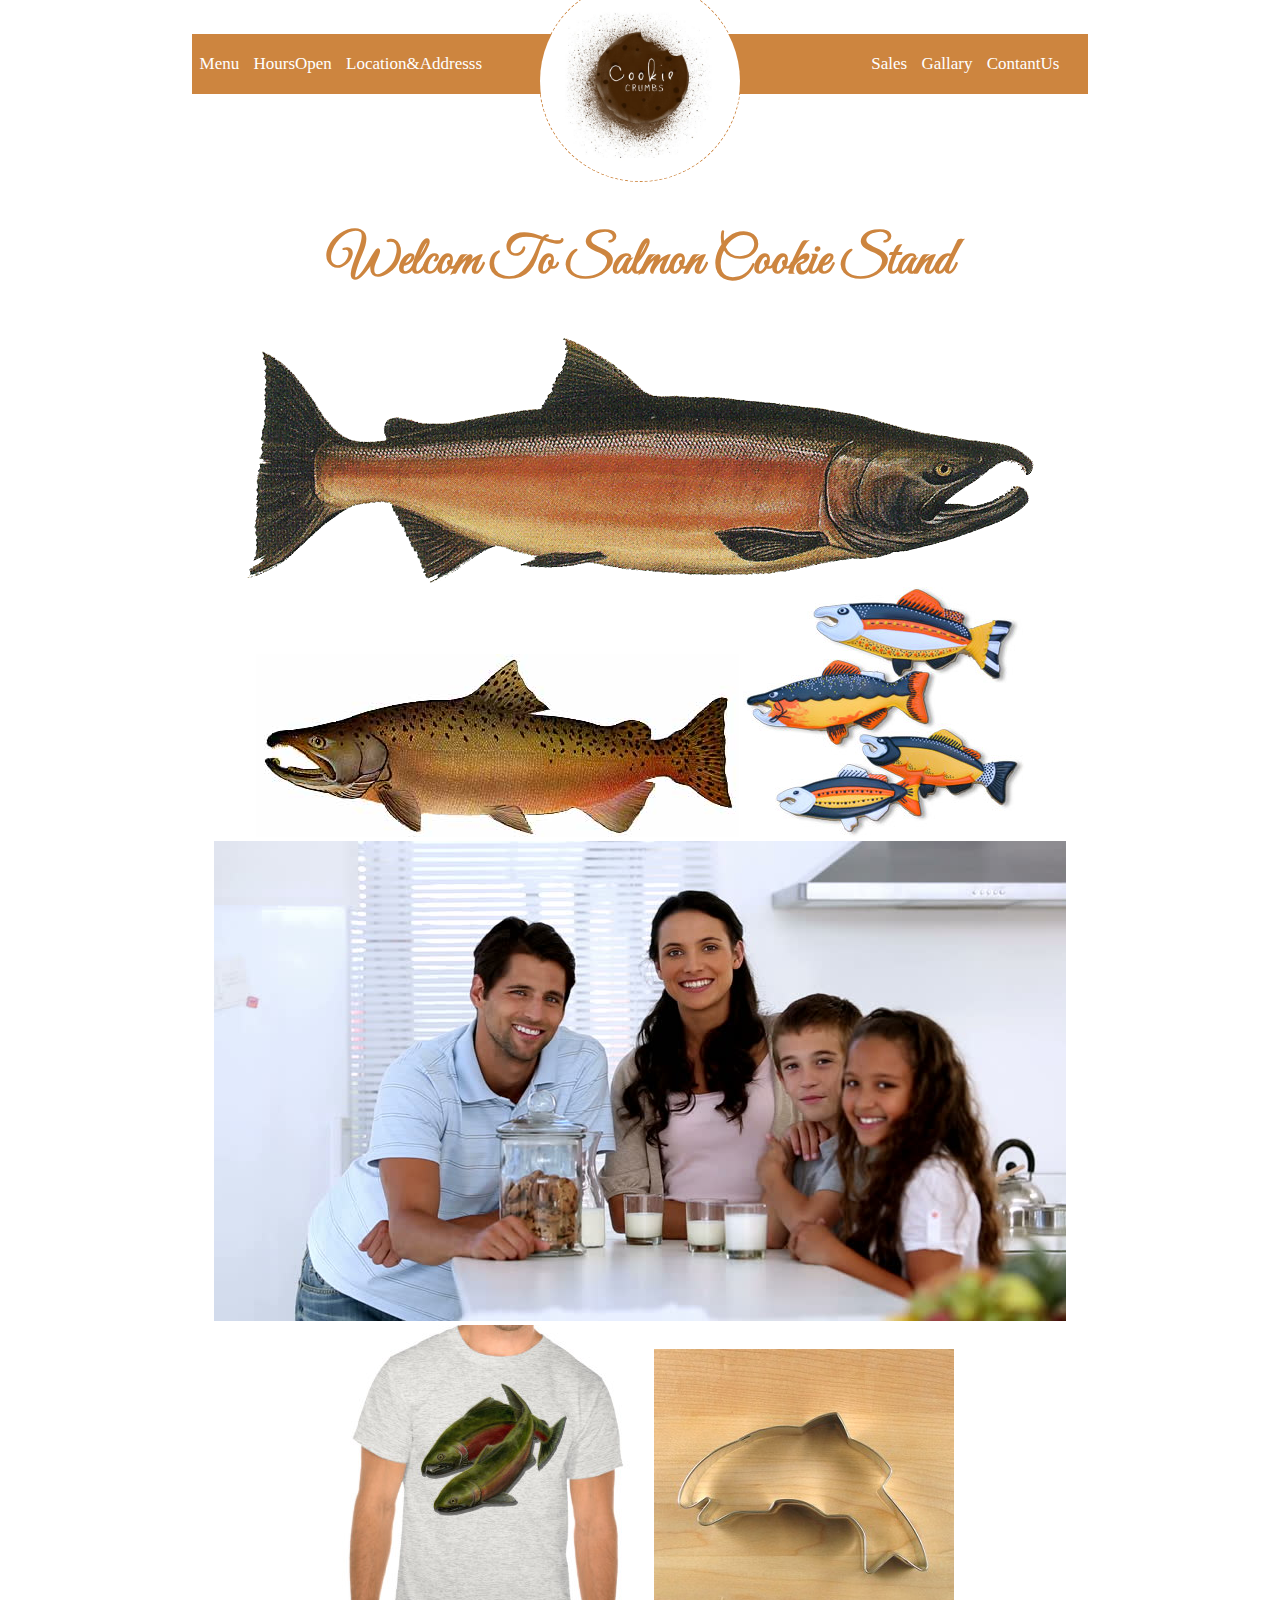
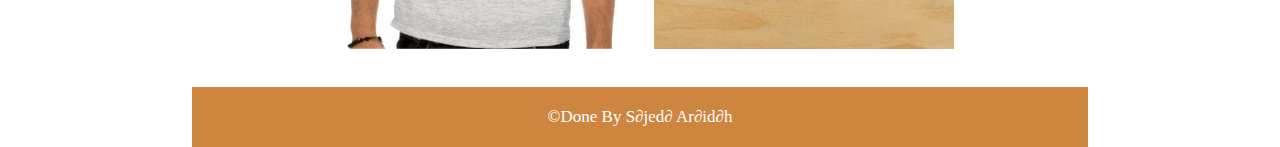
<file: index.html>
<!DOCTYPE html>
<html>
    <head>
        <title>Cookies Stand</title>
        <link rel="stylesheet" href="css/style.css">
        <link rel="preconnect" href="https://fonts.gstatic.com">
<link href="https://fonts.googleapis.com/css2?family=Great+Vibes&display=swap" rel="stylesheet">
    </head>
    <body>
        <header>
            
           <nav> <ul id="ul1">
               <a href="menu.html"><li class="w"> Menu</li></a> 
                <a href="aboutus.html"><li class="w">HoursOpen</li></a>
                 <a href="location.html"><li class="w">Location&Addresss</li></a>
             </ul>
             <ul id="ul2">
            <a href="sales.html"><li class="w">Sales</li></a> 
            <a href="gallary.html"><li class="w">Gallary</li></a> 
            <a href="contantus.html"><li class="w">ContantUs</li></a> 
            </ul>
        </nav>
        <img src="img/cookie.jpg";>
        </header>
        <main>   
            <h2>Welcom To Salmon Cookie Stand</h2>
            <img src="img/salmon.png" alt="salmon">
            <section>
            <img src="img/chinook.jpg" alt="chinook">
            <img src="img/fish.jpg" alt="fish">
            
            <img src="img/family.jpg" alt="famliy">
            <img src="img/shirt.jpg" alt="shirt">
            <img src="img/cutter.jpeg" alt="cutter">
           
            </section>
        </main>
      <footer>&copy;Done By S&part;jed&part; Ar&part;id&part;h</footer>
    </body>


</html>
</file>
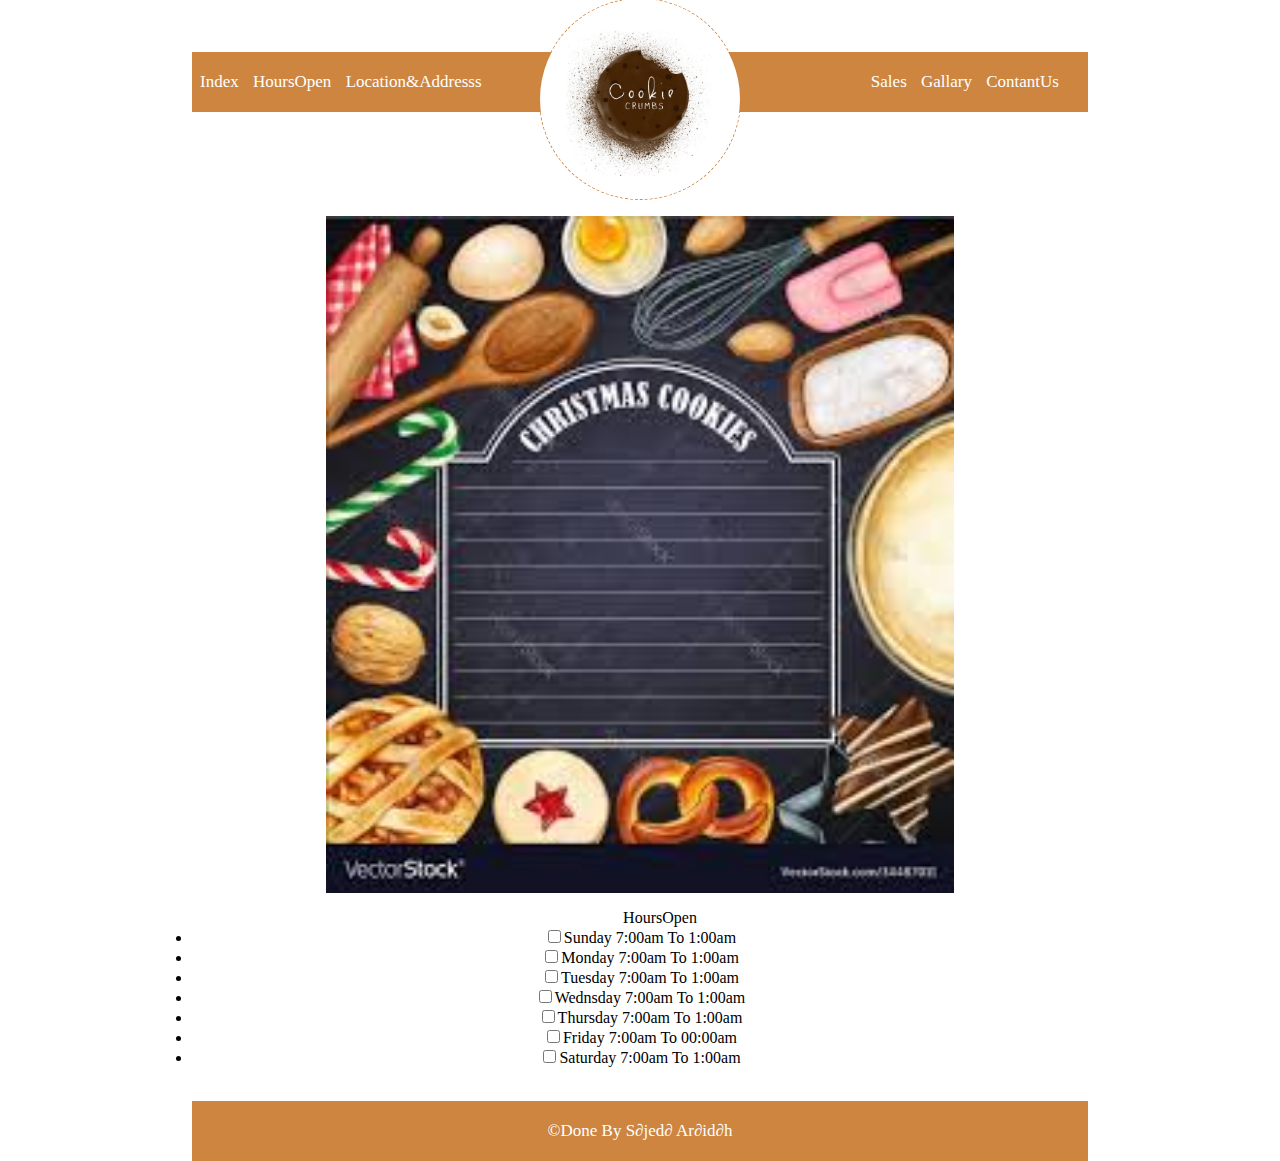
<file: location.html>
! <!DOCTYPE html>
<html>
    <head>
        <title>Cookies Stand</title>
        <link rel="stylesheet" href="css/style.css">
        <link rel="preconnect" href="https://fonts.gstatic.com">
        <link href="https://fonts.googleapis.com/css2?family=Great+Vibes&display=swap" rel="stylesheet">
    </head>
    <body>
        <header>

            <nav>
                <ul id="ul1">
                    <a href="index.html">
                        <li class="w"> Index</li>
                    </a>
                    <a href="aboutus.html">
                        <li class="w">HoursOpen</li>
                    </a>
                    <a href="location.html">
                        <li class="w">Location&Addresss</li>
                    </a>
                </ul>
                <ul id="ul2">
                    <a href="sales.html">
                        <li class="w">Sales</li>
                    </a>
                    <a href="gallary.html">
                        <li class="w">Gallary</li>
                    </a>
                    <a href="contantus.html">
                        <li class="w">ContantUs</li>
                    </a>
                </ul>
            </nav>
            <img src="img/cookie.jpg" ;>
    
        </header>
        <main>

     <p><img   style=" width: 70%;" src="img/download.jpg" alt="">
    <ul  id="ul3">HoursOpen
       <li> <input type="checkbox" name="" class="w3">Sunday  7:00am To 1:00am </li>
       <li> <input type="checkbox" name="" class="w3">Monday  7:00am To 1:00am </li>
       <li> <input type="checkbox" name="" class="w3">Tuesday  7:00am To 1:00am</li>
       <li> <input type="checkbox" name="" class="w3">Wednsday   7:00am To 1:00am</li>
       <li> <input type="checkbox" name="" class="w3">Thursday  7:00am To 1:00am</li>
       <li> <input type="checkbox" name="" class="w3">Friday    7:00am To 00:00am</li>
       <li> <input type="checkbox" name="" class="w3">Saturday 7:00am To 1:00am</li>
    </ul>

</p>      

        </main>
        <footer>&copy;Done By S&part;jed&part; Ar&part;id&part;h</footer>
    </body>
</html>
</file>
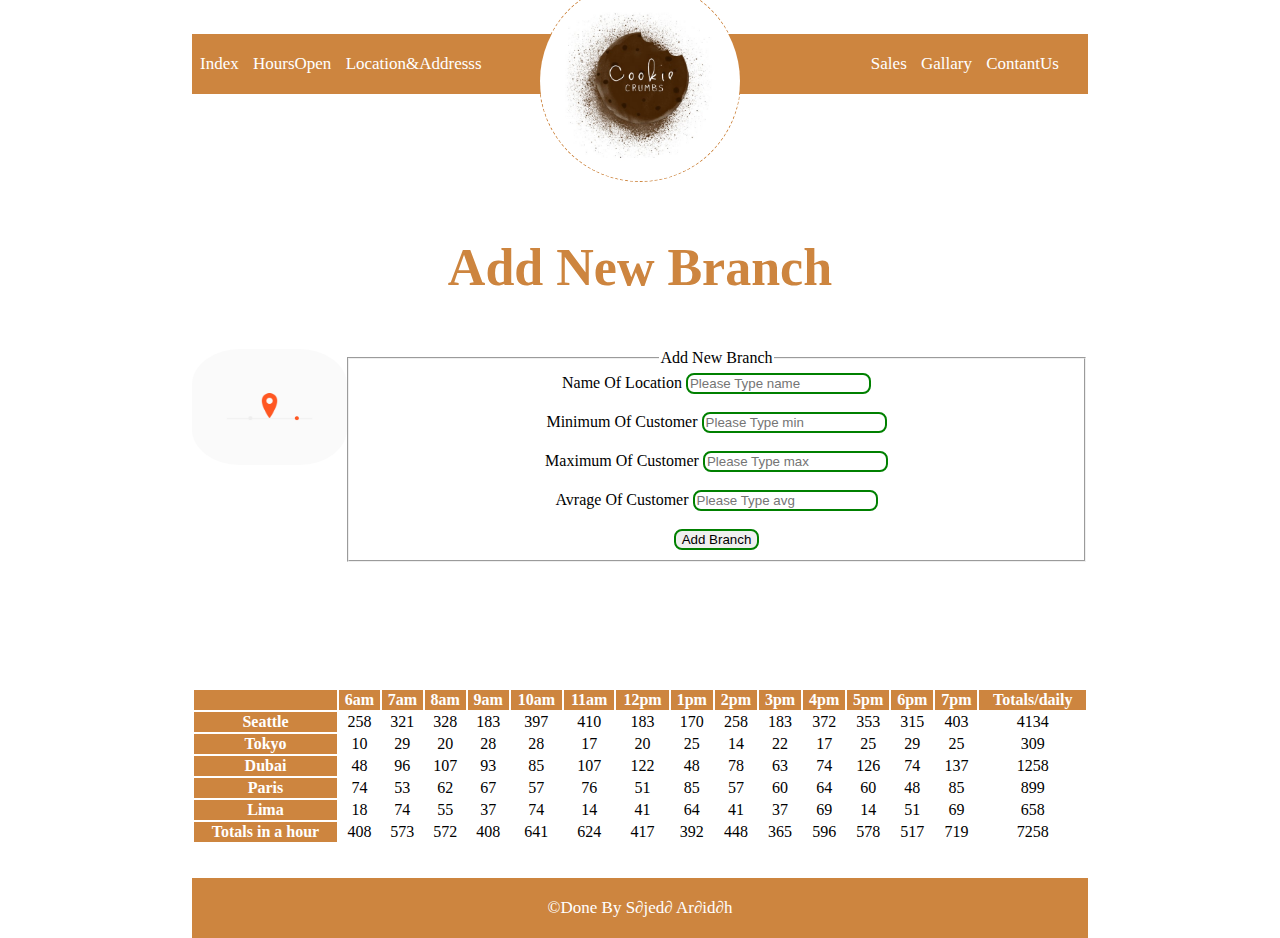
<file: sales.html>
<!DOCTYPE html>
<html lang="en">

<head>
    <meta charset="UTF-8">
    <meta http-equiv="X-UA-Compatible" content="IE=edge">
    <title>Cookies Stsnd</title>
    <link rel="stylesheet" href="css/style.css">

</head>

<body>
    <header>

        <nav>
            <ul id="ul1">
                <a href="index.html">
                    <li class="w"> Index</li>
                </a>
                <a href="aboutus.html">
                    <li class="w">HoursOpen</li>
                </a>
                <a href="location.html">
                    <li class="w">Location&Addresss</li>
                </a>
            </ul>
            <ul id="ul2">
                <a href="sales.html">
                    <li class="w">Sales</li>
                </a>
                <a href="gallary.html">
                    <li class="w">Gallary</li>
                </a>
                <a href="contantus.html">
                    <li class="w">ContantUs</li>
                </a>
            </ul>
        </nav>
        <img src="img/cookie.jpg" ;>

    </header>
    <main>
        <h3>Add New Branch</h3>
        <section id="seattle">
            <img style="    float: left;
            width: 155px;
            border-radius: 31%;" src="img/2.gif" alt="">
            <form action="submit" id="cookieform">
                <fieldset>
                    <legend>Add New Branch</legend>
                    <label for="name"> Name Of Location</label>
                    <input type="text" id="name" name="name" placeholder="Please Type name " required><br><br>
                    <label for="min">Minimum Of Customer</label>
                    <input type="text" id="min" name="min" placeholder="Please Type min " required><br><br>
                    <label for="text">Maximum Of Customer</label>
                    <input type="text" id="max" name="max" placeholder="Please Type max" required><br><br>
                    <label for="birthday">Avrage Of Customer</label>
                    <input type="text" id="avg" name="avg" placeholder="Please Type avg " required><br><br>
                    <input type="submit" value="Add Branch">


                </fieldset>
            </form> <br>
            <br><br><br><br><br><br>

        </section>
        <section id="Tokya"></section>
        <section id="Dubai"></section>
        <section id="Paris"></section>
        <section id="Lima"></section>

    </main>
    <footer>&copy;Done By S&part;jed&part; Ar&part;id&part;h</footer>
    <script src="js/apps.js"></script>
</body>

</html>
</file>
<file: css/style.css>
table , td , th {
   /* border : solid black 2px ;*/
    text-align: center;
}


body
{
max-width: 70%;
text-align: center;
margin: auto;
}
header  nav ,footer {
    padding: 20px;
    background-color: peru;
    color: white;
    font-family:'Times New Roman', Times, serif;
    font-size: 17px;
    margin-top: 34px;
}header img {
  
    border-radius: 59%;
    width: 200px;
    margin-top: -114px;
    border: dashed 1px peru;
   
  }
a{
    text-decoration: none;
    color: white;
}

 ul {
display: inline;

}
#ul1{
    margin-right: 335px;
    margin-left: -71px;
}

 .w {
    display:inline;
    padding-left: 10px;
   
}


  h2 ,h3{

    font-family: 'Great Vibes', cursive;
    color: peru;
    font-size: 52px;
  }

  #tableSales {
      width:100%;
      border:0px;
  }

  #tableSales thead tr  {
    background-color: peru;
    color: white;
  }

  #tableSales tr th{
    background-color: peru;
    color: white;
  }
  input
  {
      border:2px solid green;
      -moz-border-radius:8px;
      -webkit-border-radius:8px;	
      border-radius:8px;	
  }
  
 li .w3 {
  
  color: lightslategray;
  font-family: 'Yellowtail',cursive;;
  font-size: larger;
  text-decoration: none;


}
</file>
